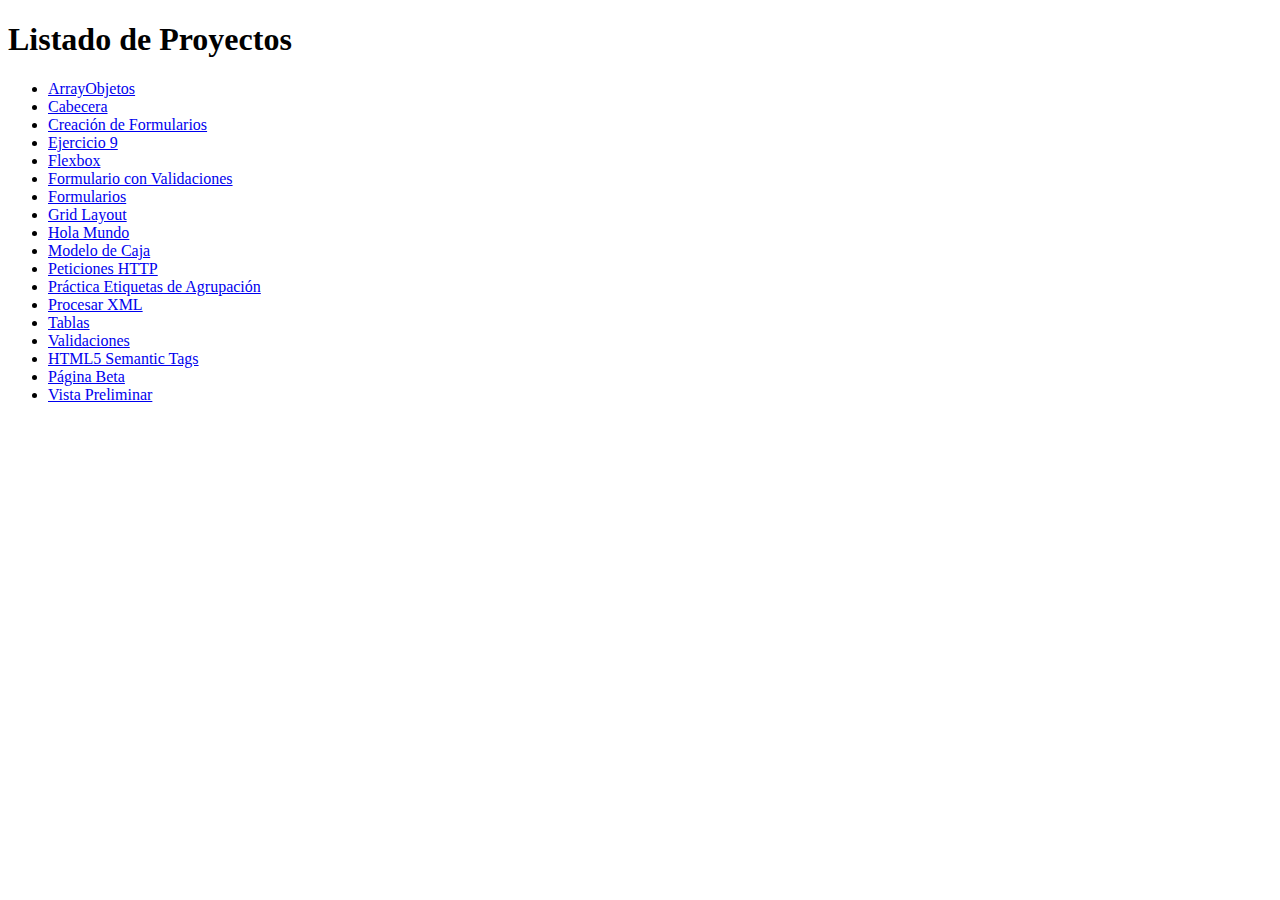
<file: index.html>
<!DOCTYPE html>
<html lang="es">
<head>
  <meta charset="UTF-8" />
  <meta name="viewport" content="width=device-width, initial-scale=1.0" />
  <title>Mis Proyectos - Programación Web</title>
</head>
<body>
  <h1>Listado de Proyectos</h1>
  <ul>
    <li><a href="/ArrayObjetos/" target="_blank">ArrayObjetos</a></li>
    <li><a href="/Cabecera/" target="_blank">Cabecera</a></li>
    <li><a href="/Creacion%20de%20Formularios/" target="_blank">Creación de Formularios</a></li>
    <li><a href="/Ejercicio9/" target="_blank">Ejercicio 9</a></li>
    <li><a href="/Flexbox/" target="_blank">Flexbox</a></li>
    <li><a href="/FormularioConValidadciones/" target="_blank">Formulario con Validaciones</a></li>
    <li><a href="/Formularios/" target="_blank">Formularios</a></li>
    <li><a href="/Gridlayout/" target="_blank">Grid Layout</a></li>
    <li><a href="/HolaMundo/" target="_blank">Hola Mundo</a></li>
    <li><a href="/Modelocaja/" target="_blank">Modelo de Caja</a></li>
    <li><a href="/PeticionesHTTP/" target="_blank">Peticiones HTTP</a></li>
    <li><a href="/PracticaEtiquetasAgrup/" target="_blank">Práctica Etiquetas de Agrupación</a></li>
    <li><a href="/ProcesarXML/" target="_blank">Procesar XML</a></li>
    <li><a href="/Tablas/" target="_blank">Tablas</a></li>
    <li><a href="/Validaciones/" target="_blank">Validaciones</a></li>
    <li><a href="/html5-semantic-tags/" target="_blank">HTML5 Semantic Tags</a></li>
    <li><a href="/paginabeta/" target="_blank">Página Beta</a></li>
    <li><a href="/vistaPreliminar/" target="_blank">Vista Preliminar</a></li>
  </ul>
</body>
</html>
</file>
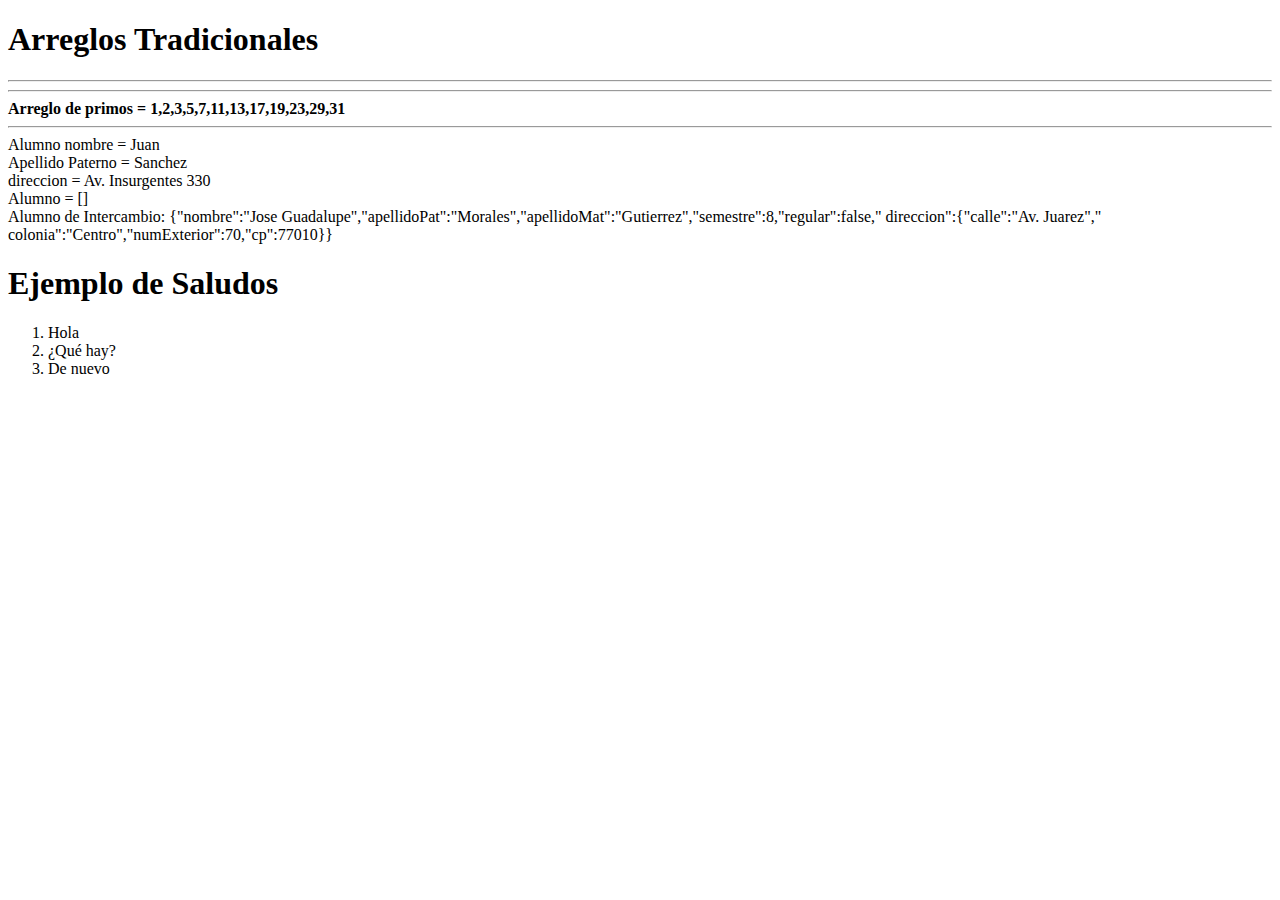
<file: ArrayObjetos/Index.html>
<!DOCTYPE html>
<html lang="en">
<head>
    <meta charset="UTF-8">
    <meta name="viewport" content="width=device-width, initial-scale=1.0">

    <script src="funciones.js"></script>

    <title>Arreglos y objetos en JavaScript</title>

</head>
<body>

<h1>Arreglos Tradicionales</h1>
<hr>
<div id="divArrayIndice" class="poo"></div>

<div id="divAsociativos"  class="poo" ></div>

<div id="Objetos"  class="poo"></div>

<!-- 
<div id="divArrayIndice">Aquí va el contenido de este div</div> -->


<!--  Llamada a funciones js -->
<script>
    saludo();
    crearArrayTradicional();
    arraysAsociativo();
</script>

</body>
</html>
</file>
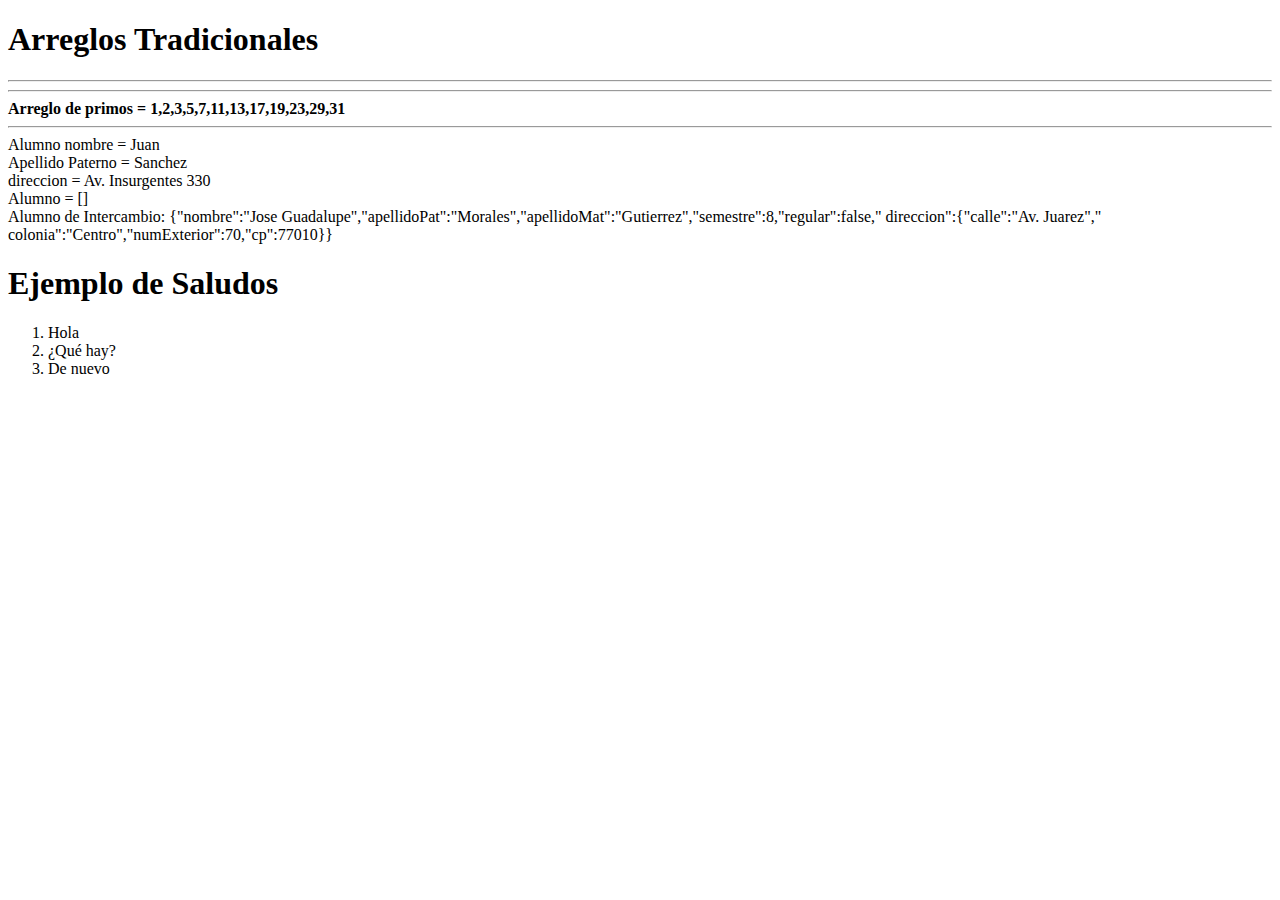
<file: ArrayObjetos/index.html>
<!DOCTYPE html>
<html lang="en">
<head>
    <meta charset="UTF-8">
    <meta name="viewport" content="width=device-width, initial-scale=1.0">

    <script src="funciones.js"></script>

    <title>Arreglos y objetos en JavaScript</title>

</head>
<body>

<h1>Arreglos Tradicionales</h1>
<hr>
<div id="divArrayIndice" class="poo"></div>

<div id="divAsociativos"  class="poo" ></div>

<div id="Objetos"  class="poo"></div>

<!-- 
<div id="divArrayIndice">Aquí va el contenido de este div</div> -->


<!--  Llamada a funciones js -->
<script>
    saludo();
    crearArrayTradicional();
    arraysAsociativo();
</script>

</body>
</html>
</file>
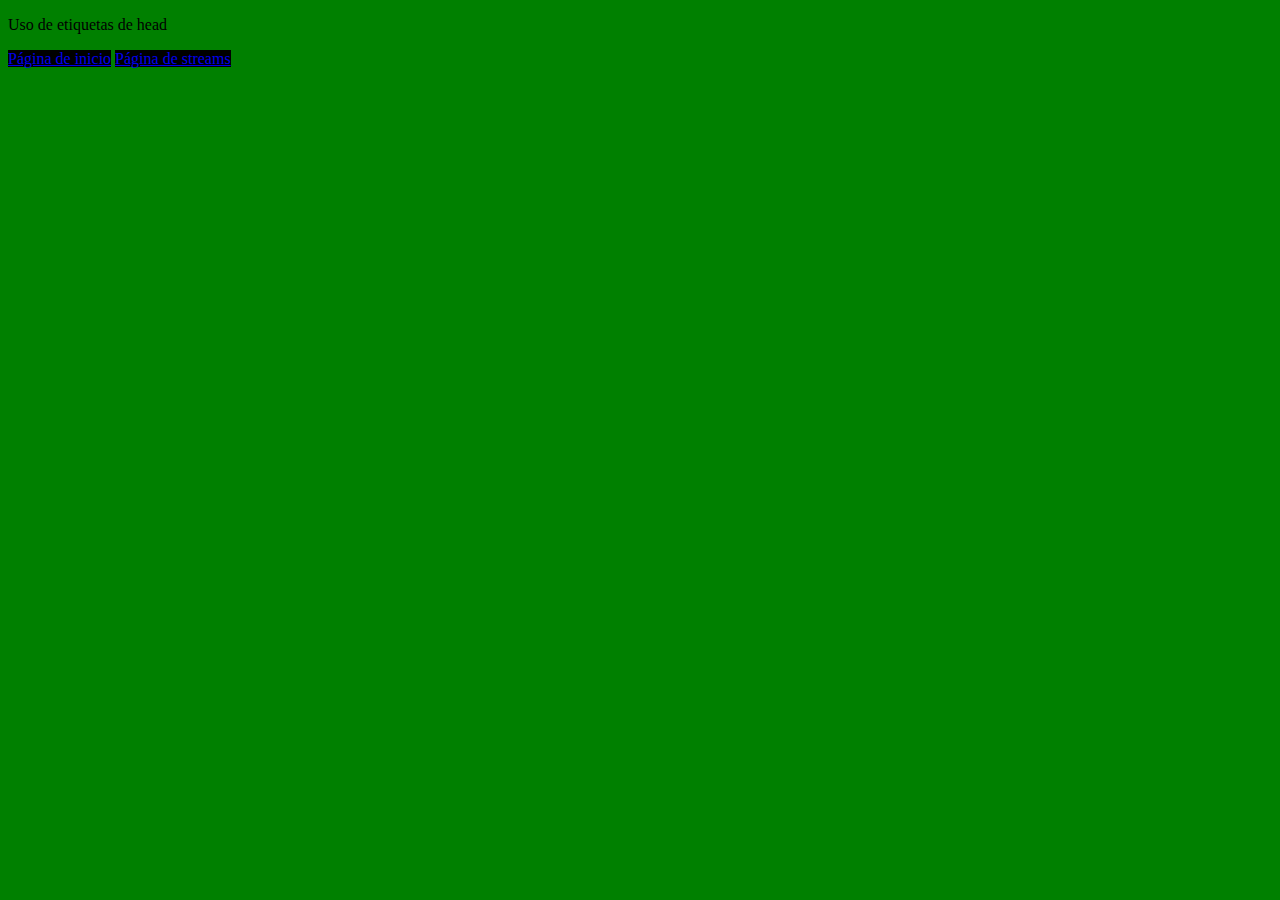
<file: Cabecera/index.html>
<!DOCTYPE html>
<html lang="es">
<head>
  <title>Ejercicio de uso de etiquetas de cabecera</title>
  <link rel="stylesheet" href="Principal.css">
  <meta charset="utf8">
  <base href="https://manz.dev/links/" target="_blank">
</head>
<body>
<p>Uso de etiquetas de head</p>
<a href="index.html">Página de inicio</a>
  <a href="./streams/">Página de streams</a>
</body>
</html>
</file>
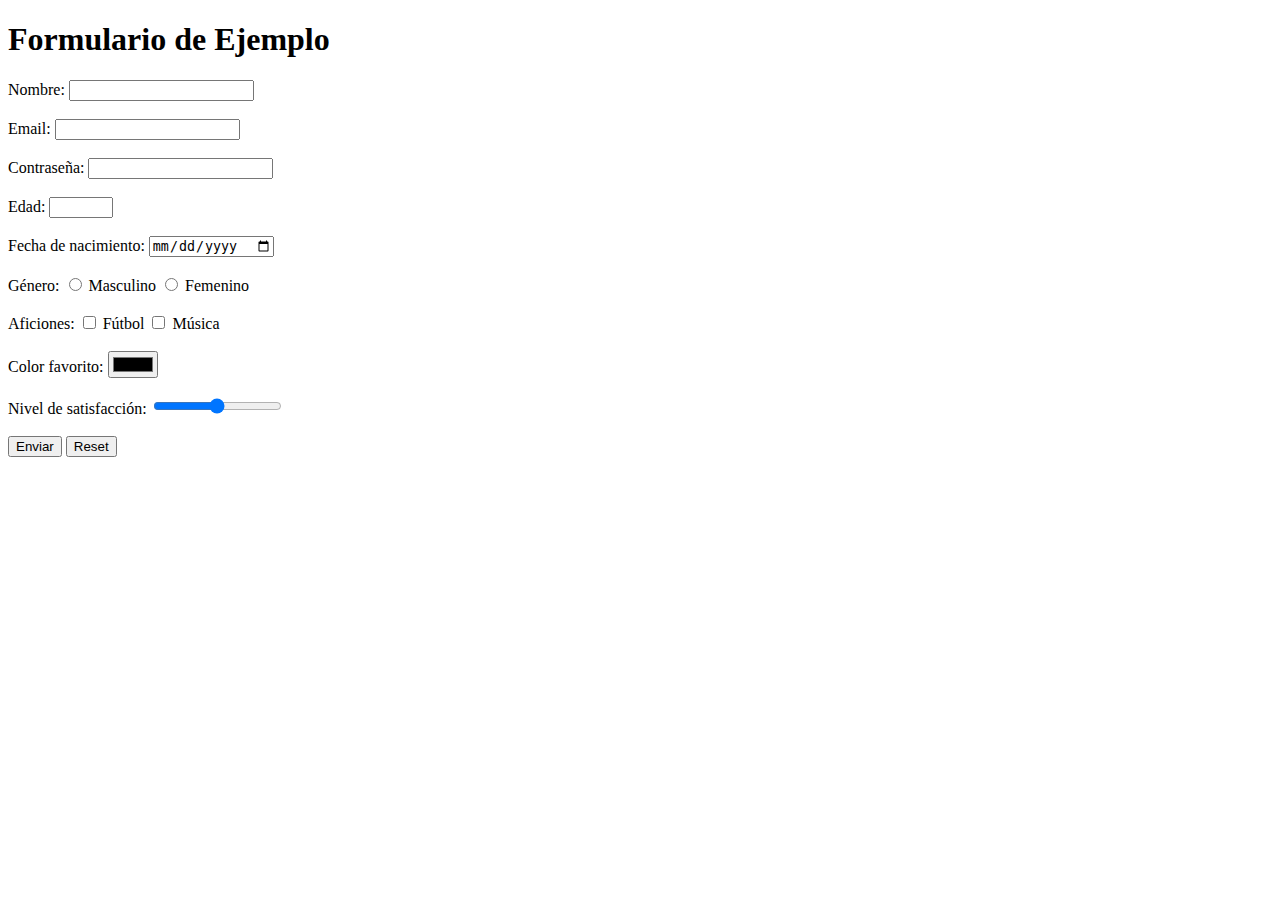
<file: Creacion de Formularios/index.html>
<!DOCTYPE html>
<html lang="es">
<head>
  <meta charset="UTF-8">
  <title>Formulario con Distintos Tipos de Input</title>
</head>
<body>
  <h1>Formulario de Ejemplo</h1>
  <form action="#" method="post">
    <label>Nombre:
      <input type="text" name="nombre" required>
    </label><br><br>

    <label>Email:
      <input type="email" name="email" required>
    </label><br><br>

    <label>Contraseña:
      <input type="password" name="password">
    </label><br><br>

    <label>Edad:
      <input type="number" name="edad" min="0" max="120">
    </label><br><br>

    <label>Fecha de nacimiento:
      <input type="date" name="fecha_nacimiento">
    </label><br><br>

    <label>Género:
      <input type="radio" name="genero" value="masculino"> Masculino
      <input type="radio" name="genero" value="femenino"> Femenino
    </label><br><br>

    <label>Aficiones:
      <input type="checkbox" name="aficion" value="futbol"> Fútbol
      <input type="checkbox" name="aficion" value="musica"> Música
    </label><br><br>

    <label>Color favorito:
      <input type="color" name="color">
    </label><br><br>

    <label>Nivel de satisfacción:
      <input type="range" name="satisfaccion" min="0" max="10">
    </label><br><br>

   

    <input type="submit" value="Enviar">
    <input type="reset" value="Reset">
  </form>
</body>
</html>
</file>
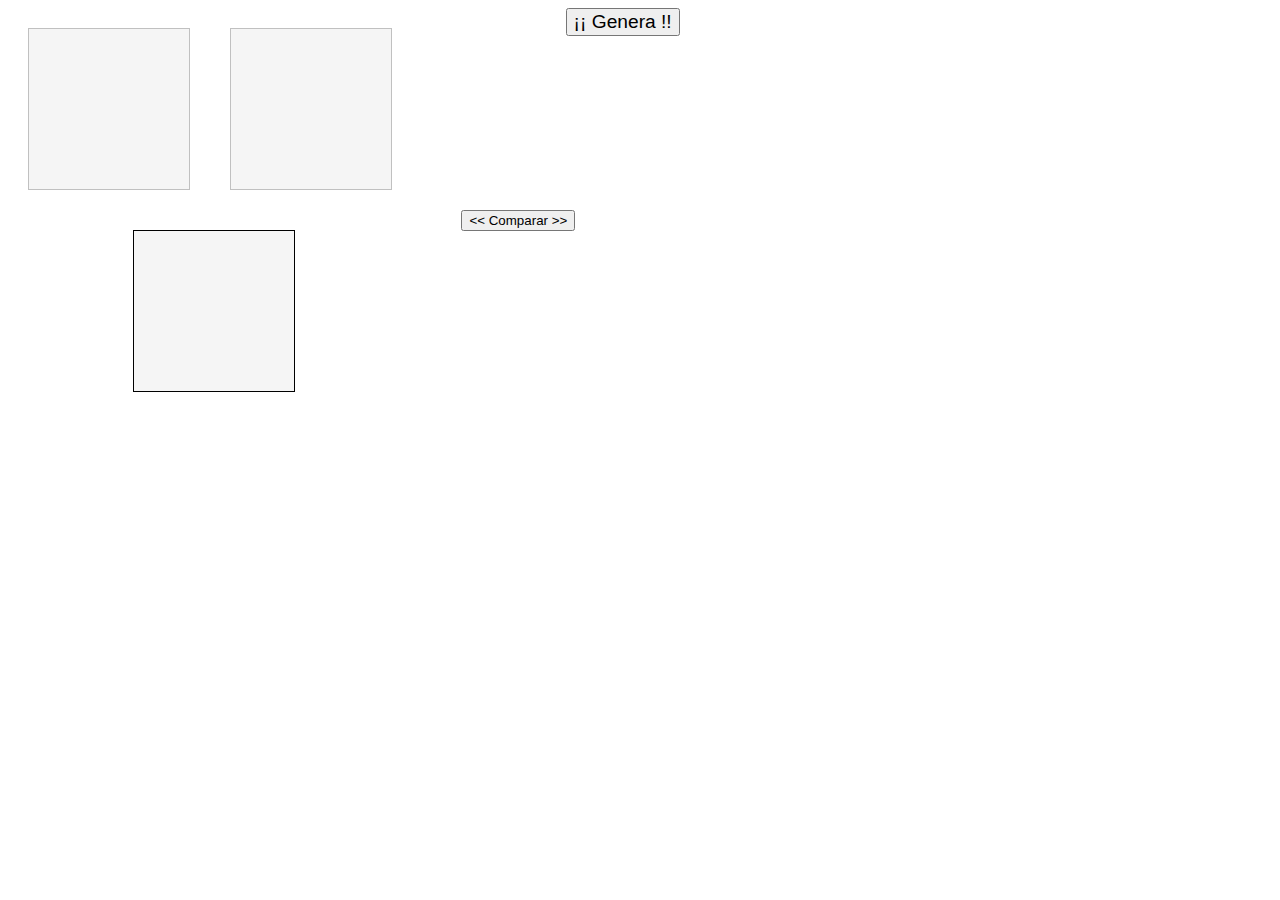
<file: Ejercicio 9/index.html>
<!DOCTYPE html>
<html lang="es">
<head>
    <meta charset="UTF-8">
    <title>Ejercicio 9 - Crear, eliminar y modificar nodos DOM</title>
    <link rel="stylesheet" href="estilos.css">
    <script src="script.js" defer></script>
</head>
<body>
    <input id="genera" type="button" value="¡¡ Genera !!" onclick="genera()" />
    <div id="primero"></div>
    <div id="segundo"></div>
    <div class="clear"></div>
    <input id="compara" type="button" value="<< Comparar >>" onclick="compara()" />
    <div id="resultado"></div>
</body>
</html>
</file>
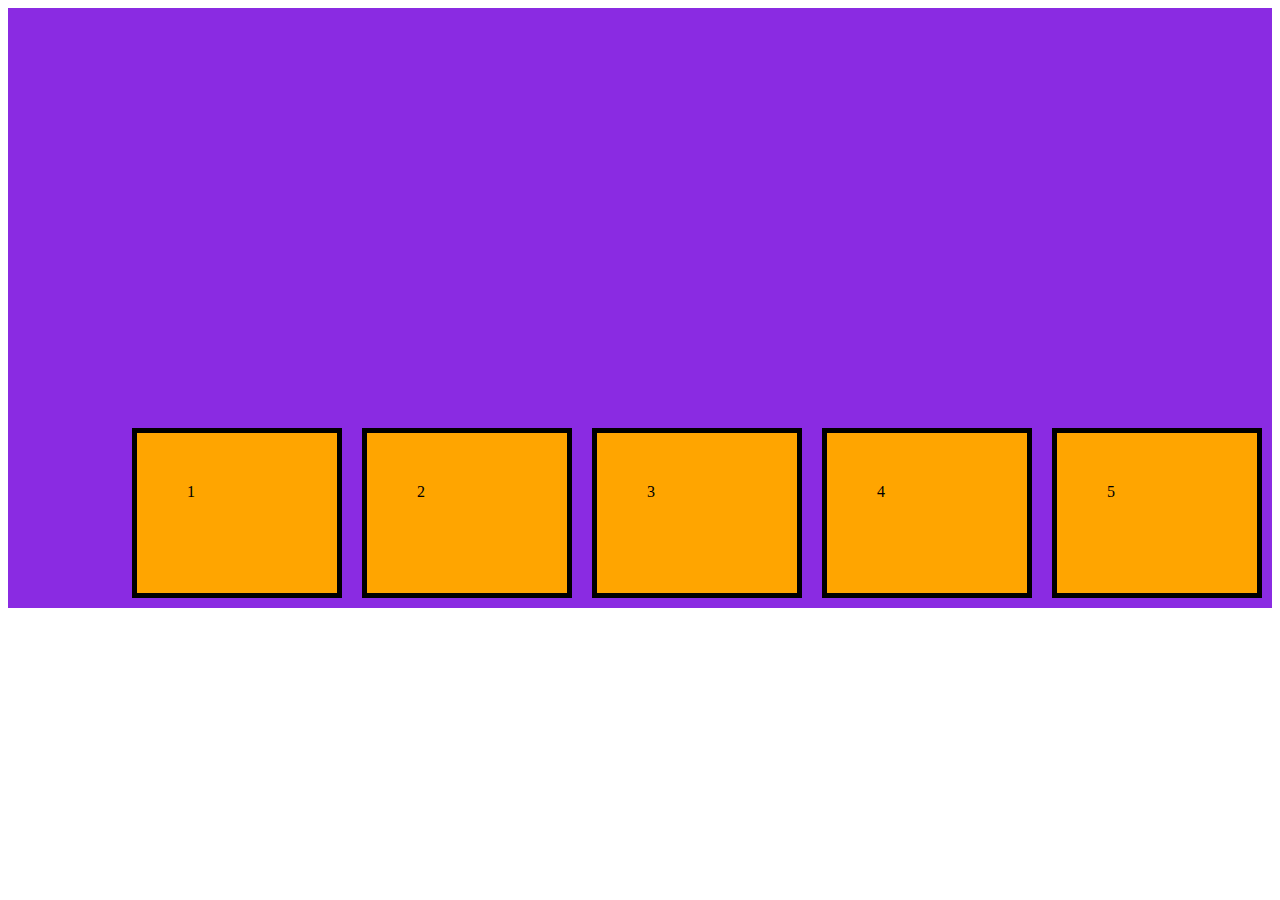
<file: Flexbox/Index.html>
<!DOCTYPE html>
<html lang="en">
<head>
	<meta charset="UTF-8">
	<meta name="viewport" content="width=device-width, initial-scale=1.0">
	<link rel="stylesheet" href="estilos.css" />
	<title>Document</title>
</head>
<body>

		<div class="container"> <!-- Flex container -->

 		<div class="item item-1">1</div> <!-- Flex items -->
 		<div class="item item-2">2</div>
 		<div class="item item-3">3</div>

 		<div class="item item-4">4</div>
 		<div class="item item-5">5</div>
 		
		</div>

</body>
</html>
</file>
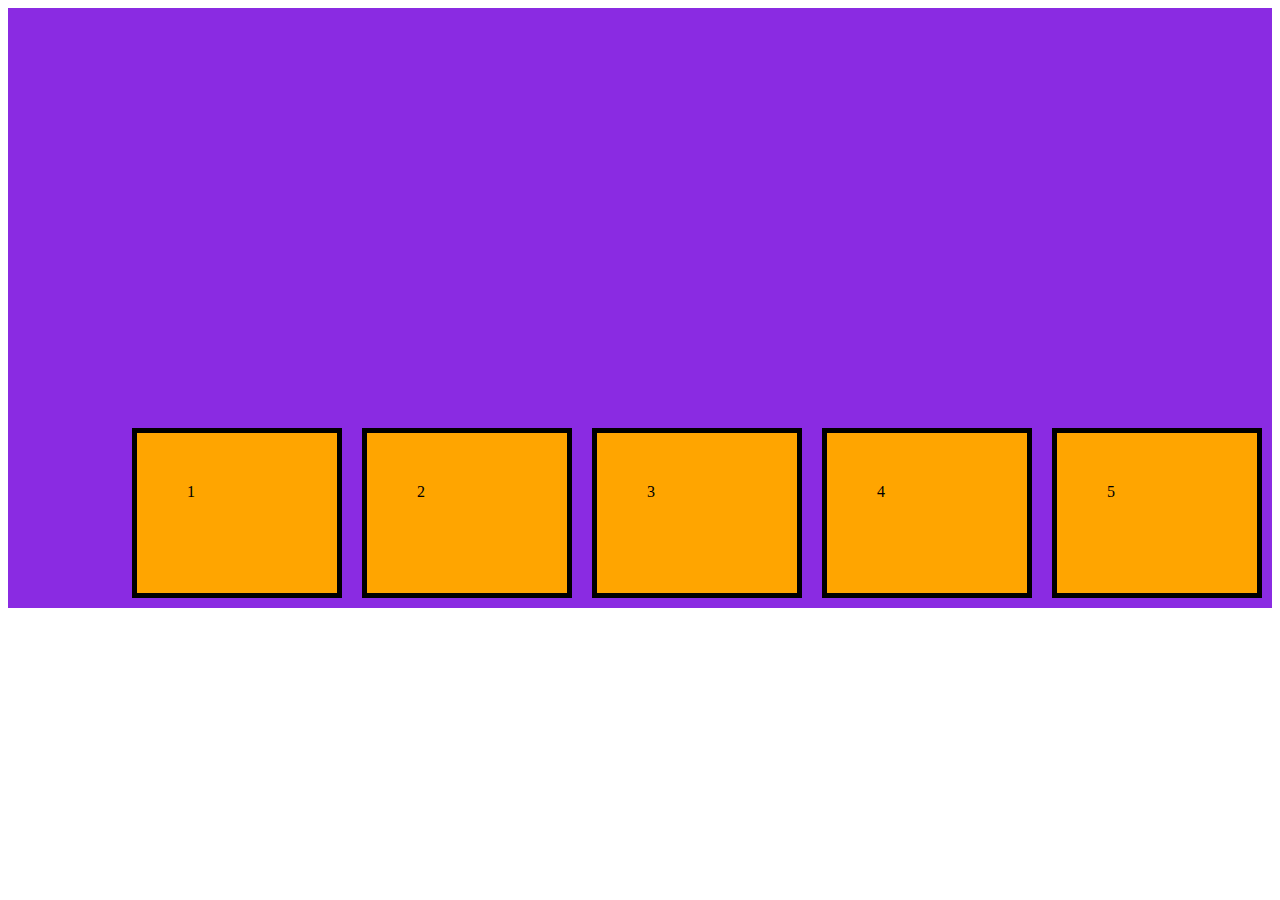
<file: Flexbox/index.html>
<!DOCTYPE html>
<html lang="en">
<head>
	<meta charset="UTF-8">
	<meta name="viewport" content="width=device-width, initial-scale=1.0">
	<link rel="stylesheet" href="estilos.css" />
	<title>Document</title>
</head>
<body>

		<div class="container"> <!-- Flex container -->

 		<div class="item item-1">1</div> <!-- Flex items -->
 		<div class="item item-2">2</div>
 		<div class="item item-3">3</div>

 		<div class="item item-4">4</div>
 		<div class="item item-5">5</div>
 		
		</div>

</body>
</html>
</file>
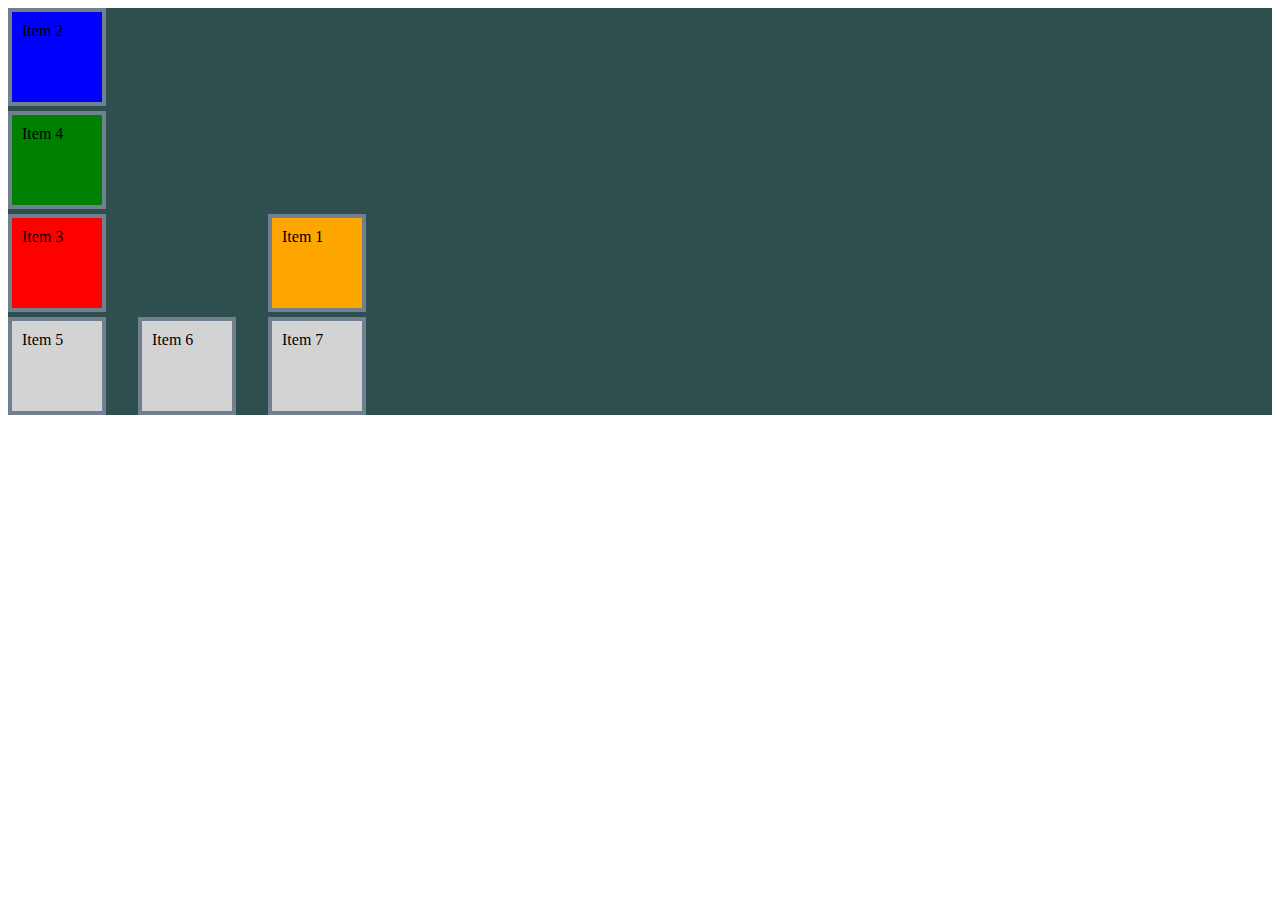
<file: Gridlayout/index.html>
<!doctype html>
<html lang="en">
	<head>
		<meta charset="UTF-8" />
		<meta name="viewport" content="width=device-width, initial-scale=1.0" />
		<meta name="google" content="notraslate"/>
		<link rel="stylesheet" href="estilos.css" />
		<title>Document</title>
	</head>
	<body>
		<div class="contenedor">
			<!-- contenedor -->

			<div class="item item-1">Item 1</div>
			<!-- cada uno de los ítems del grid -->

			<div class="item item-2">Item 2</div>

			<div class="item item-3">Item 3</div>

			<div class="item item-4">Item 4</div>

			<div class="item item-5">Item 5</div>

			<div class="item item-6">Item 6</div>

			<div class="item item-7">Item 7</div>



		</div>
	</body>
</html>
</file>
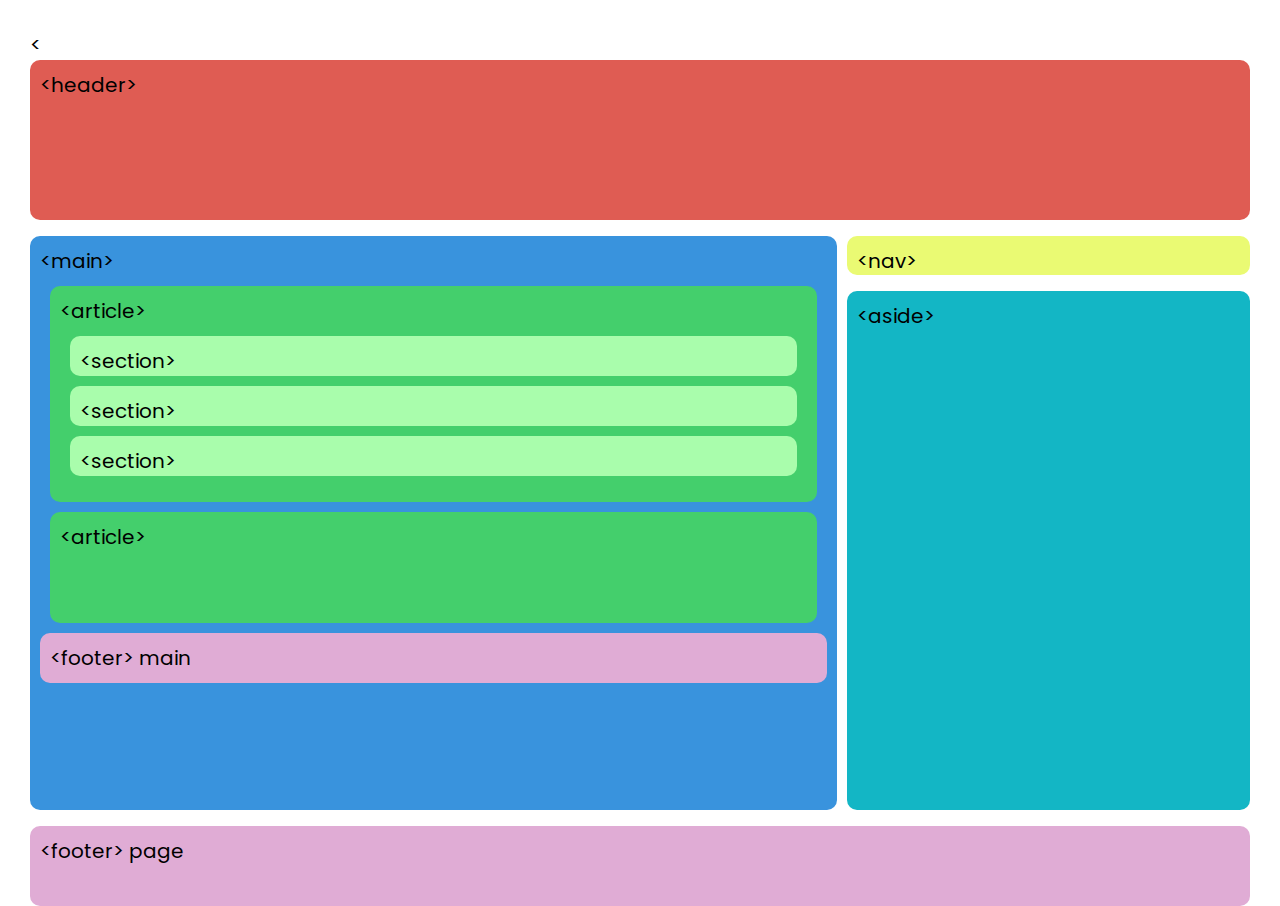
<file: html5_semantic_tags/index.html>
<<!DOCTYPE html>
<html lang="en">

<head>
  <meta charset="UTF-8">
  <meta name="viewport" content="width=device-width, initial-scale=1.0">
  <title>Semantic Tags</title>
</head>
<link rel="stylesheet" href="style.css">

<body>
  <div class="container">

    <header>&lt;header&gt;</header>

    <nav>&lt;nav&gt;</nav>

    <aside>&lt;aside&gt;</aside>

    <main>&lt;main&gt;

      <article>&lt;article&gt;

        <section>&lt;section&gt;</section>
        <section>&lt;section&gt;</section>
        <section>&lt;section&gt;</section>

      </article>


      <article class="article second-article">&lt;article&gt;
      </article>

      <footer class="footer-main">&lt;footer&gt; main</footer>

    </main>

    <footer>&lt;footer&gt; page</footer>

  </div>

</body>

</html>
</file>
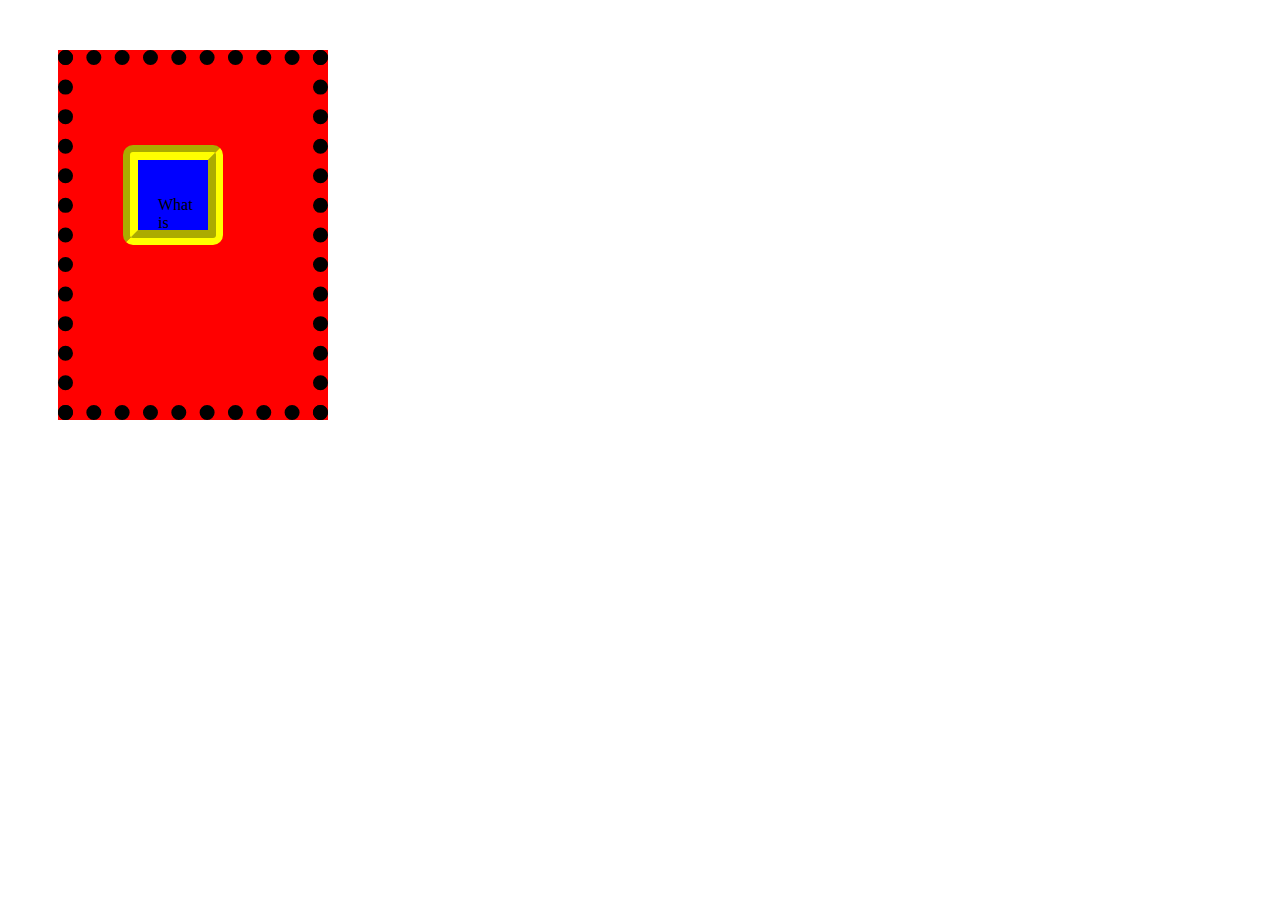
<file: Modelocaja/index.html>
<!DOCTYPE html>
<html lang="en">
<head>
	<meta charset="UTF-8">
	<meta name="viewport" content="width=device-width, initial-scale=1.0">
	<link rel="stylesheet" href="estilos.css" />
	<title>Document</title>
</head>
<body>
	
<div id = "contenedor_principal">
	
<div id = "contenedor_hijo">
	<p>What is Lorem ipsum</p>
</div>


</div>


</body>
</html>
</file>
<file: Cabecera/Principal.css>
body{background-color:green;
}
a{background-color:black
};
</file>
<file: Ejercicio 9/estilos.css>
#primero,
#segundo,
#resultado {
    width: 150px;
    height: 150px;
    border: thin solid silver;
    background: #F5F5F5;
    float: left;
    margin: 20px;
    font-size: 6em;
    color: #333;
    text-align: center;
    padding: 5px;
    font-family: Arial, Helvetica, sans-serif;
}

#primero p,
#segundo p,
#resultado p {
    margin: .2em 0;
}

#resultado {
    margin-left: 1.3em;
    border-color: black;
}

.clear {
    clear: both;
}

#compara {
    margin-left: 11em;
}

#genera {
    font-size: 1.2em;
    margin-left: 8em;
}
</file>
<file: Flexbox/estilos.css>
.container {
    display: flex;
    height: 600px;
    flex-flow: row wrap;
    background-color: blueviolet;
    justify-content: end;
    align-content: end;
}

.item {
    background-color: orange;
    width: 100px;
    height: 60px;
    border: 5px solid black;
    margin: 10px;
    padding: 50px;
}
</file>
<file: Gridlayout/estilos.css>
.contenedor {
  display: grid;
  background: darkslategrey;

  grid-template-areas:
    "cabecera cabecera cabecera cabecera"
    "subcabecera subcabecera subcabecera subcabecera"
    "esq-inf-izq esq-inf-izq esq-inf-der esq-inf-der";

  grid-template-columns: repeat(4, 120px);
  grid-template-rows: 1fr 1fr 1fr;

  gap: 5px 10px;
  grid-auto-flow: row;
}

.item {
  width: 70px;
  height: 70px;
  padding: 10px;
  border: 4px solid slategrey;
  background-color: lightgrey;
}

.item-2 { grid-area: cabecera; background: blue; }
.item-3 { grid-area: esq-inf-izq; background: red; }
.item-4 { grid-area: subcabecera; background: green; }
.item-1 { grid-area: esq-inf-der; background: orange; }
</file>
<file: html5_semantic_tags/style.css>
@import url('https://fonts.googleapis.com/css2?family=Poppins&display=swap');

* {
  margin: 0;
  padding: 0;
  box-sizing: border-box;
}

body {
  width: 100vw;
  height: 100vh;
  padding: 30px;
  font-family: 'Poppins', sans-serif;
  font-size: 20px;
  background-color: #fff;
}

.container {
  display: grid;
  grid-template-areas:
    "header header header"
    "main main navigation"
    "main main aside"
    "footer footer footer";
  /* grid-template-columns: 1fr 1fr 1fr; */
  grid-template-rows: 20% 5% 65% 10%;
  column-gap: 10px;
  row-gap: 16px;
  height: 95%;
}

.container * {
  border-radius: 10px;
  padding: 10px;
}

header {
  grid-area: header;
  background-color: #df5c53;
}

nav {
  grid-area: navigation;
  background-color: #eafa73;
}

aside {
  grid-area: aside;
  background-color: #13b6c5;
}

main {
  grid-area: main;
  background-color: #3993DD;
  height: 100%;
  padding: 10px;
}

article {
  background-color: #44CF6C;
  margin: 10px;
  height: 13.5rem;
}

.second-article {
  height: 20%;
}

section {
  background-color: #A9FDAC;
  margin: 10px;
  height: 2.5rem;
}

.footer-main {
  background-color: #E0ACD5;
}

footer {
  grid-area: footer;
  background-color: #E0ACD5;
}
</file>
<file: Modelocaja/estilos.css>
#contenedor_principal{

	width: 200px;
	height: 300px;
	padding: 20px;
	margin: 50px;
	border:15px dotted; green;
	background: red;
	box-sizing: content-box;
		
}


#contenedor_hijo{

	width: 100px;
	height: 100px;
	padding: 20px;
	margin: 60px 30px;
	border:15px groove yellow;
	background: blue; 
	box-sizing: border-box;
	overflow: scroll;
	border-radius: 10px;
	
}
</file>
